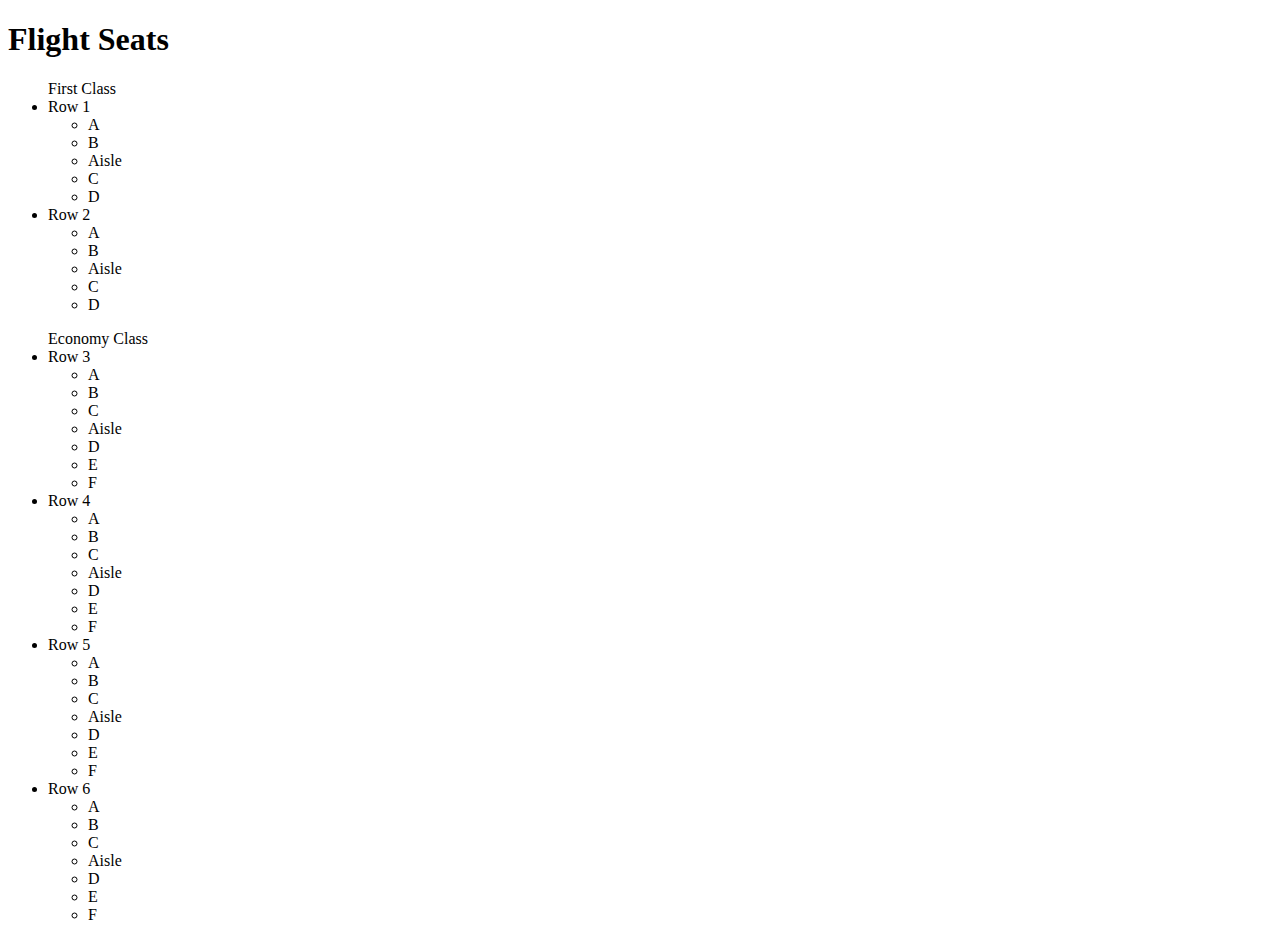
<file: class_2/index.html>
<!DOCTYPE html PUBLIC '-//W3C//DTD XHTML 1.0 Transitional//EN' 'http://www.w3.org/TR/xhtml1/DTD/xhtml1-transitional.dtd'>
<html>
  <!--[if lt IE 7 ]> <html class='ie ie6' lang='en'> <![endif]-->
  <!--[if IE 7 ]> <html class='ie ie7' lang='en'> <![endif]-->
  <!--[if IE 8 ]> <html class='ie ie8' lang='en'> <![endif]-->
  <!--[if (gte IE 9)|!(IE)]> <html lang='en'> <![endif]-->
  <head>
    <title>jQuery Class 2</title>
    <meta content='text/html; charset=utf-8' http-equiv='Content-Type' />
    <script src='https://ajax.googleapis.com/ajax/libs/jquery/1.7.2/jquery.min.js' type='text/javascript'></script>
	<!--<script>
	$(document).ready( function() { 
 	  console.log($('div#seating_chart'))
	  console.log($('ul#economy_class'));
	  console.log($('li.a'));
	  console.log($('li.b, li.c'));
	  console.log($('ul li'));
	  console.log($('ul#first_class li'));
	  console.log($('div ul#first_class li ul li'));
	  console.log($('ul li ul li'));
	  console.log($('div ul li:first'));
	  console.log($('div ul li ul li:last'));
	  console.log($('div > ul#first_class, div > ul#economy_class'));
	  console.log($('ul#economy_class > li'));
	  console.log($('ul#economy_class > li:first, ul#first_class > li:first'));
	  console.log($("li.a, ul#first_class li.d, ul#economy_class li.f"));
	  console.log($("ul#first_class li.b, li.c, ul#economy_class li.d"));
	});
	</script>-->
   <script src="javascripts/application.js" type="text/javascript"></script>
  </head>
  <body>
    <div id="seating_chart">
      <h1>Flight Seats</h1>
      <ul id="first_class">First Class
        <li id="row_1">Row 1
          <ul>
            <li class="premium a">A</li>
            <li class="premium b">B</li>
            <li class="aisle">Aisle</li>
            <li class="premium c">C</li>
            <li class="premium d">D</li>
          </ul>
        </li>
        <li id="row_2">Row 2
          <ul>
            <li class="premium a">A</li>
            <li class="premium b">B</li>
            <li class="aisle">Aisle</li>
            <li class="premium c">C</li>
            <li class="premium d">D</li>
          </ul>
        </li>
      </ul>
      <ul id="economy_class"> Economy Class
        <li id="row_3">Row 3
          <ul>
            <li class="a">A</li>
            <li class="b">B</li>
            <li class="c">C</li>
            <li class="aisle">Aisle</li>
            <li class="d">D</li>
            <li class="e">E</li>
            <li class="f">F</li>
          </ul>
        </li>
        <li id="row_4"> Row 4
          <ul>
            <li class="a">A</li>
            <li class="b">B</li>
            <li class="c">C</li>
            <li class="aisle">Aisle</li>
            <li class="d">D</li>
            <li class="e">E</li>
            <li class="f">F</li>
          </ul>
        </li>
        <li id="row_5"> Row 5
          <ul>
            <li class="a">A</li>
            <li class="b">B</li>
            <li class="c">C</li>
            <li class="aisle">Aisle</li>
            <li class="d">D</li>
            <li class="e">E</li>
            <li class="f">F</li>
          </ul>
        </li>
        <li id="row_6"> Row 6
          <ul>
            <li class="a">A</li>
            <li class="b">B</li>
            <li class="c">C</li>
            <li class="aisle">Aisle</li>
            <li class="d">D</li>
            <li class="e">E</li>
            <li class="f">F</li>
          </ul>
        </li>
      </ul>
    </div>

  </body>
</html>
</file>
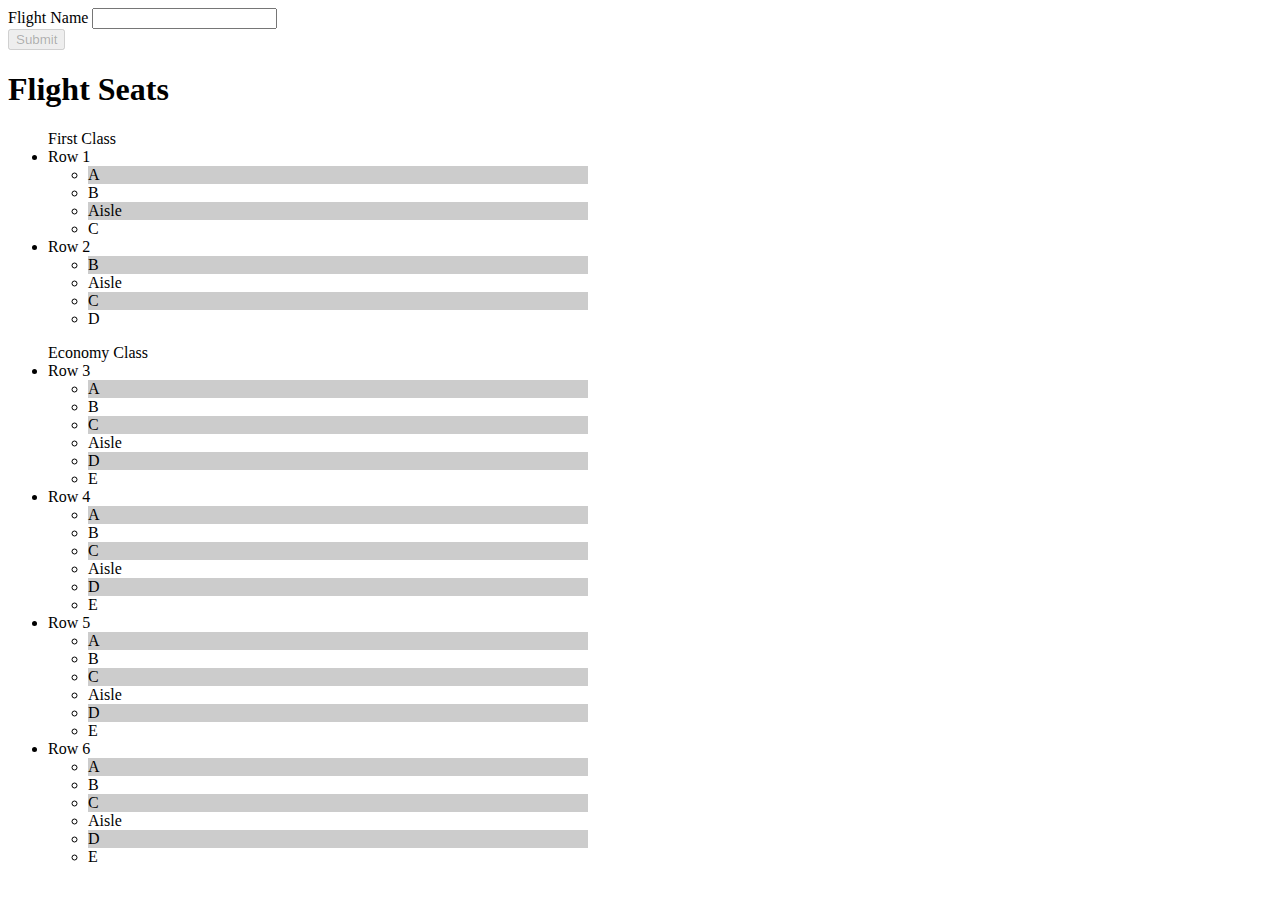
<file: class_3/index.html>
<!DOCTYPE html PUBLIC '-//W3C//DTD XHTML 1.0 Transitional//EN' 'http://www.w3.org/TR/xhtml1/DTD/xhtml1-transitional.dtd'>
<html>
  <!--[if lt IE 7 ]> <html class='ie ie6' lang='en'> <![endif]-->
  <!--[if IE 7 ]> <html class='ie ie7' lang='en'> <![endif]-->
  <!--[if IE 8 ]> <html class='ie ie8' lang='en'> <![endif]-->
  <!--[if (gte IE 9)|!(IE)]> <html lang='en'> <![endif]-->
  <head>
    <title>jQuery Class 3</title>
    <meta content='text/html; charset=utf-8' http-equiv='Content-Type' />
    <link rel='stylesheet' type='text/css' href='styles/styles.css' />
       <script src='https://ajax.googleapis.com/ajax/libs/jquery/1.7.2/jquery.min.js' type='text/javascript'></script>
<script src="javascripts/application.js" type="text/javascript"></script>
  </head>
  <body>
    <form id="flight_form">
      <label for="flight_name">Flight Name</label>
      <input id="flight_name" type="text">
      <br>
      <input id="flight_submit" type="submit" value="Submit">
    </form>
    <div id="seating_chart">
      <div class="header">
        <h1>Flight Seats</h1>
        <div class="help_text"></div>
      </div>
      <ul id="first_class">First Class
        <li id="row_1">Row 1
          <ul>
            <li class="premium a">A</li>
            <li class="premium b">B</li>
            <li class="aisle">Aisle</li>
            <li class="premium c">C</li>
          </ul>
        </li>
        <li id="row_2">Row 2
          <ul>
            <li class="premium b">B</li>
            <li class="aisle">Aisle</li>
            <li class="premium c">C</li>
            <li class="premium d">D</li>
          </ul>
        </li>
      </ul>
      <ul id="economy_class"> Economy Class
        <li id="row_3">Row 3
          <ul>
            <li class="a">A</li>
            <li class="b">B</li>
            <li class="c">C</li>
            <li class="aisle">Aisle</li>
            <li class="d">D</li>
            <li class="e">E</li>
          </ul>
        </li>
        <li id="row_4"> Row 4
          <ul>
            <li class="a">A</li>
            <li class="b">B</li>
            <li class="c">C</li>
            <li class="aisle">Aisle</li>
            <li class="d">D</li>
            <li class="e">E</li>
          </ul>
        </li>
        <li id="row_5"> Row 5
          <ul>
            <li class="a">A</li>
            <li class="b">B</li>
            <li class="c">C</li>
            <li class="aisle">Aisle</li>
            <li class="d">D</li>
            <li class="e">E</li>
          </ul>
        </li>
        <li id="row_6"> Row 6
          <ul>
            <li class="a">A</li>
            <li class="b">B</li>
            <li class="c">C</li>
            <li class="aisle">Aisle</li>
            <li class="d">D</li>
            <li class="e">E</li>
          </ul>
        </li>
      </ul>
    </div>

  </body>
</html>
</file>
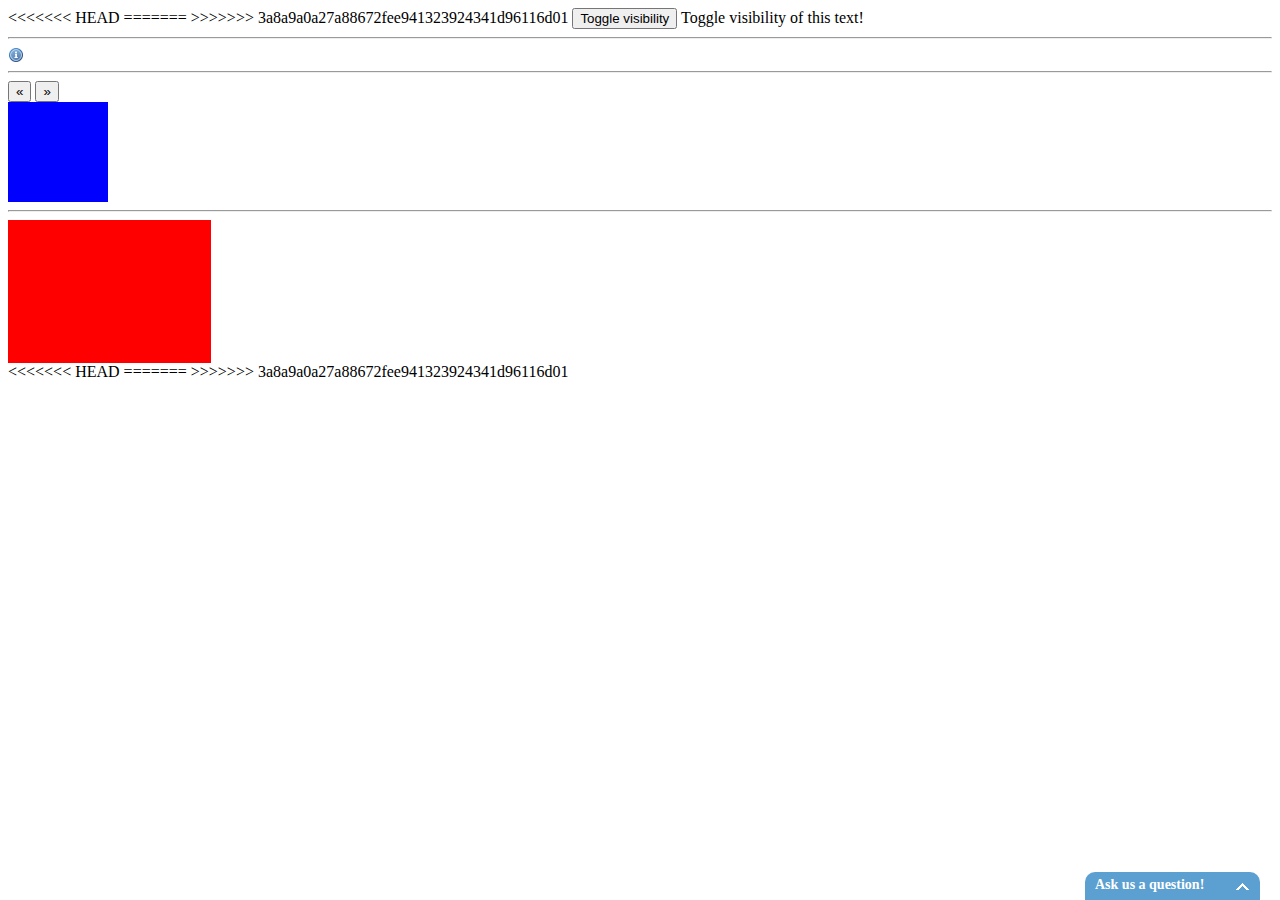
<file: class_4/index.html>
<!DOCTYPE html PUBLIC '-//W3C//DTD XHTML 1.0 Transitional//EN' 'http://www.w3.org/TR/xhtml1/DTD/xhtml1-transitional.dtd'>
<html>
  <!--[if lt IE 7 ]> <html class='ie ie6' lang='en'> <![endif]-->
  <!--[if IE 7 ]> <html class='ie ie7' lang='en'> <![endif]-->
  <!--[if IE 8 ]> <html class='ie ie8' lang='en'> <![endif]-->
  <!--[if (gte IE 9)|!(IE)]> <html lang='en'> <![endif]-->
  <head>
    <title>jQuery Class 4</title>
    <meta content='text/html; charset=utf-8' http-equiv='Content-Type' />
    <link rel='stylesheet' type='text/css' href='styles/styles.css' />
<<<<<<< HEAD
=======
     <script src='https://ajax.googleapis.com/ajax/libs/jquery/1.7.2/jquery.min.js' type='text/javascript'></script>
<script src="javascripts/application.js" type="text/javascript"></script>
>>>>>>> 3a8a9a0a27a88672fee941323924341d96116d01
  </head>
  <body>
    <button class='toggle_visibility'>Toggle visibility</button>
    <span class='toggle_text'>Toggle visibility of this text!</span>
    <hr>



    <div class='ask-a-question'>
      <div class='ask-us-button' href='javascript:void(0);'>
        Ask us a question!
        <div style="float:right">
          <img class='carat up-carat' src="images/white_arrow_up.png">
          <img class='carat down-carat' src="images/white_arrow_down.png">
        </div>
      </div>
      <div class='ask-a-question-form-container'>
        <div class='your-email'>
          <label>Your email:</label>
          <input type='text'>
        </div>
        <div class='your-question'>
          <label>Your question:</label>
          <textarea style='width:153px;height:75px;'></textarea>
        </div>
        <div class='question-submit right-align'>
          <input class='submit_question' type='submit' value='Ask Question'>
        </div>

      </div>

    </div>
    <img class='information' src='images/information.png'>
    <span class='information_text'>This is some help text!</span>
    <hr>
    <button id="left">&laquo;</button> <button id="right">&raquo;</button>
    <div class='blue_box'>&nbsp;</div>
    <hr>
    <div class='red_box'>&nbsp;</div>





  </body>
<<<<<<< HEAD
</html>
=======
</html>
>>>>>>> 3a8a9a0a27a88672fee941323924341d96116d01
</file>
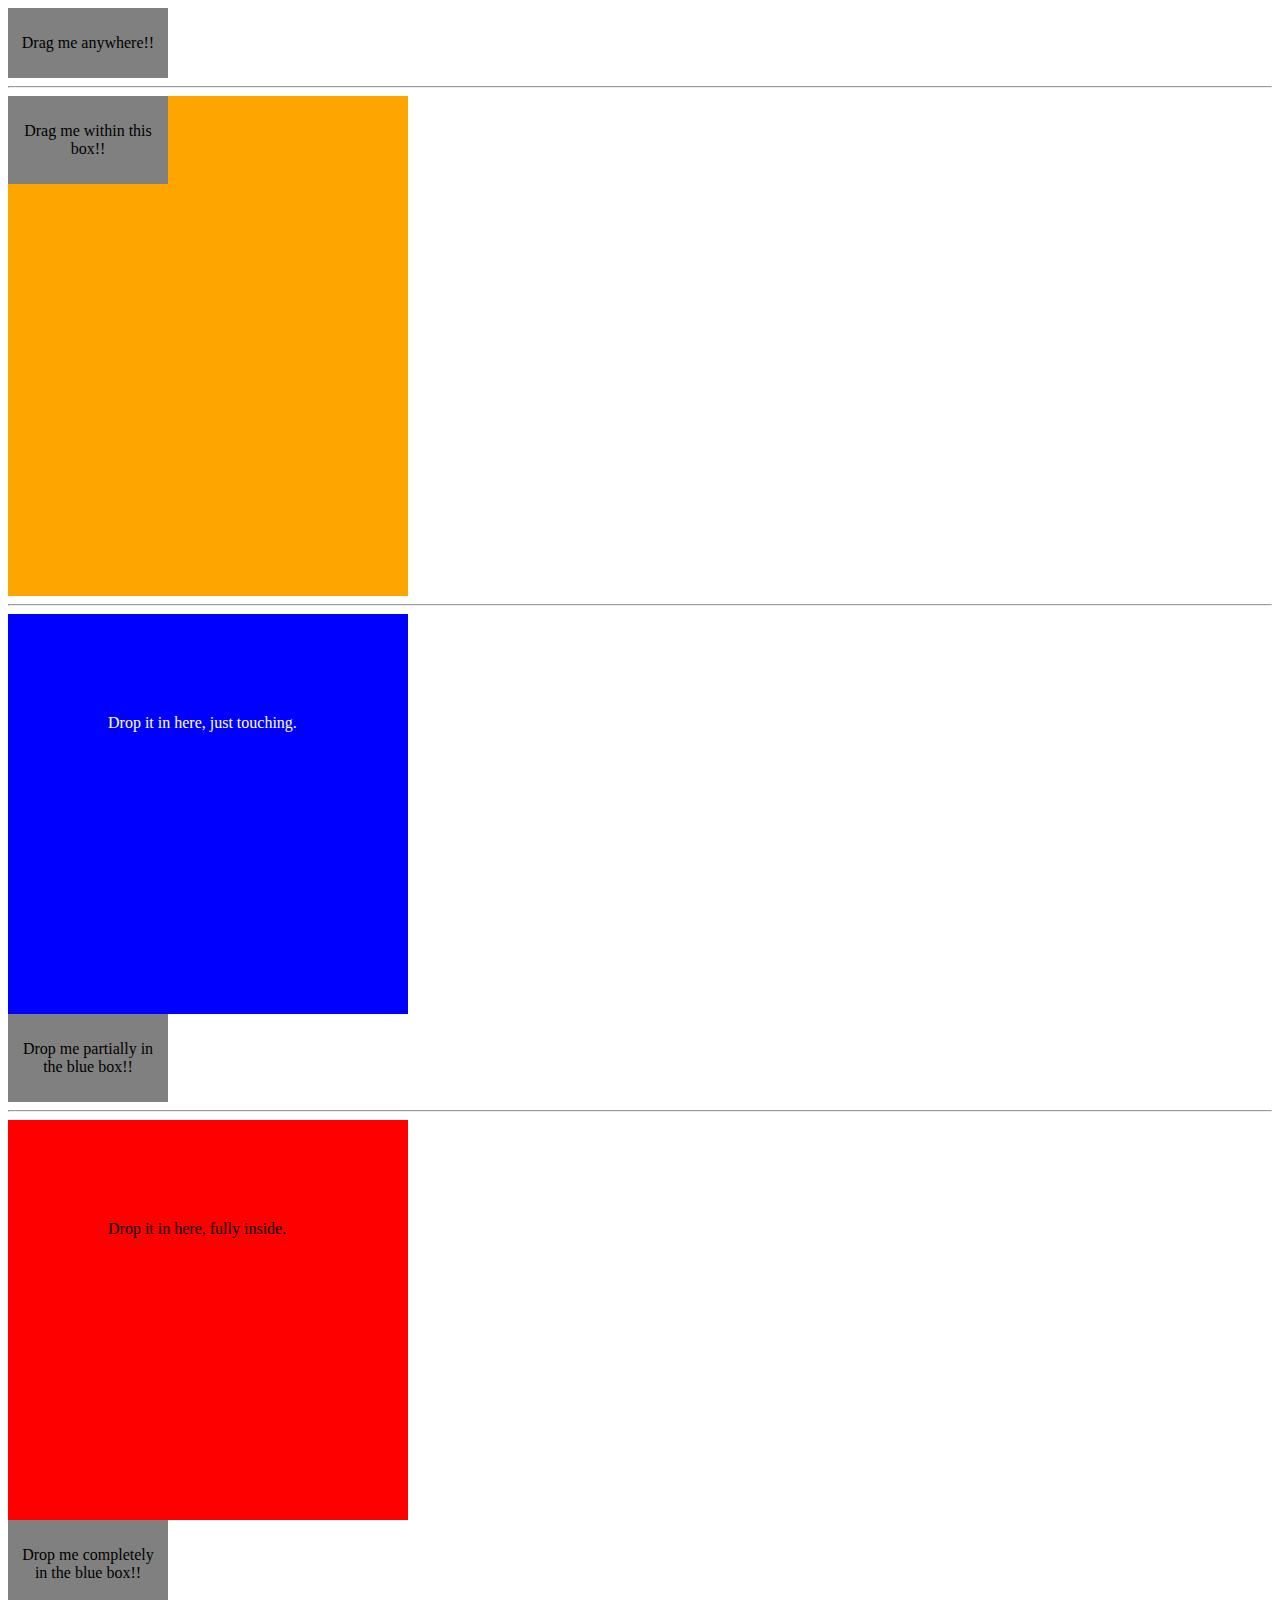
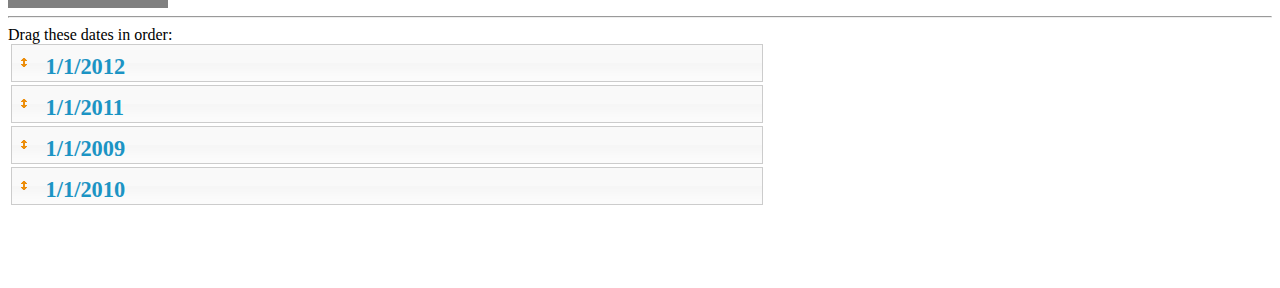
<file: class_8/lab/index.html>
<!DOCTYPE html PUBLIC '-//W3C//DTD XHTML 1.0 Transitional//EN' 'http://www.w3.org/TR/xhtml1/DTD/xhtml1-transitional.dtd'>
<html>
  <head>
    <title>jQuery Class 8</title>
    <meta content='text/html; charset=utf-8' http-equiv='Content-Type' />
<link rel="stylesheet" href="resources/css/ui-lightness/jquery-ui-1.8.21.custom.css" type="text/css" media="screen" title="no title" charset="utf-8">
    <link rel='stylesheet' type='text/css' href='resources/styles.css' />
     <script src='https://ajax.googleapis.com/ajax/libs/jquery/1.7.2/jquery.min.js' type='text/javascript'></script>
     <script src="javascripts/js/jquery-ui-1.8.21.custom.min.js" type="text/javascript" charset="utf-8"></script>
     <script src="javascripts/application.js" type="text/javascript" charset="utf-8"></script>
    
  </head>
  <body>
    <div class="first_draggable">
      <p>Drag me anywhere!!</p>
    </div>
    <hr>
    <div class="orange_background">
      <div class="second_draggable">
        <p>Drag me within this box!!</p>
      </div>
    </div>
    <hr>
    <div class="blue_box">
      Drop it in here, just touching.
    </div>

    <div class="third_draggable">
      <p>Drop me partially in the blue box!!</p>
    </div>
    <hr>
    <div class="red_box">
      Drop it in here, fully inside.
    </div>

    <div class="fourth_draggable">
      <p>Drop me completely in the blue box!!</p>
    </div>
    <hr>
    Drag these dates in order:
    <ul class="dates_sortable">
       <li class="ui-state-default"><span class="ui-icon ui-icon-arrowthick-2-n-s"></span>1/1/2012</li>
       <li class="ui-state-default"><span class="ui-icon ui-icon-arrowthick-2-n-s"></span>1/1/2011</li>
       <li class="ui-state-default"><span class="ui-icon ui-icon-arrowthick-2-n-s"></span>1/1/2009</li>
       <li class="ui-state-default"><span class="ui-icon ui-icon-arrowthick-2-n-s"></span>1/1/2010</li>
    </ul>    
    <br>
    <br>
    <br>
    <br>
  </body>
</html>
</file>
<file: class_3/styles/styles.css>
ul {
  width: 500px;
}
ul li ul li:nth-child(odd) {
  background-color: #CCC;
}
ul li ul li:nth-child(even) {
  background-color: #FFF;
}

li.highlight {
  background-color: lightyellow !important;
}

div.help_text {
  float: right;
}

div.header {
  width: 575px;
}
</file>
<file: class_4/styles/styles.css>
.right-align{
  text-align: right;
}

.ask-a-question {
  width: 175px;
  position: fixed;
  bottom: 0px;
  right: 20px;
  background: #5BA0D0;
  padding-top: 5px;
  -webkit-border-top-left-radius: 10px;
  -webkit-border-top-right-radius: 10px;
  -moz-border-radius-topleft: 10px;
  -moz-border-radius-topright: 10px;
  border-top-left-radius: 10px;
  border-top-right-radius: 10px;
}

.ask-us-button {
  width: 175px;
  font-weight: bold;
  font-size: 14px;
  color: #fff;
  padding-left: 10px;
  padding-bottom: 7px;
  text-decoration: none;
}

.ask-us-button:hover {
  cursor: pointer;
}

.carat {
  margin-right: 10px;
  padding-right: 10px;
  padding-top: 3px;
  height: 16px;
  width: 16px;
  display: inline-block;
}

.down-carat {
  display: none;
  padding-top: 1px;
}

.ask-a-question-form-container {
  padding: 0;
  background: #FFF;
  color: #808080;
  height: auto;
  width: 173px;
  border-left: 1px solid #CCC;
  border-right: 1px solid #CCC;
  display: none;
}

.ask-a-question-form {
  padding: 4px;
}

.information_text {
  display: none;
}

.red_box {
  width: 100px;
  height: 19px;
  background-color: red;
}

.blue_box {
  width: 100px;
  height: 100px;
  background-color: blue;
}
</file>
<file: class_8/lab/resources/styles.css>
.orange_background {
  width: 400px;
  height: 500px;
  background-color: orange;
}

.fourth_draggable, .third_draggable, .second_draggable, .first_draggable {
  padding: 10px;
  text-align: center;
  background-color: gray;
  width: 140px;
  color: black;
}

.red_box, .blue_box {
  color: white;
  width: 200px;
  height: 200px;
  padding: 100px;
  background-color: blue;
}

.red_box {
  background-color: red;
  color: black;
}

.highlight {
  background-color: #FF6F60 !important;
}

ul.dates_sortable { list-style-type: none; margin: 0; padding: 0; width: 60%; }
ul.dates_sortable li { margin: 0 3px 3px 3px; padding: 0.4em; padding-left: 1.5em; font-size: 1.4em; height: 18px; }
ul.dates_sortable li span { position: absolute; margin-left: -1.3em; }
</file>
